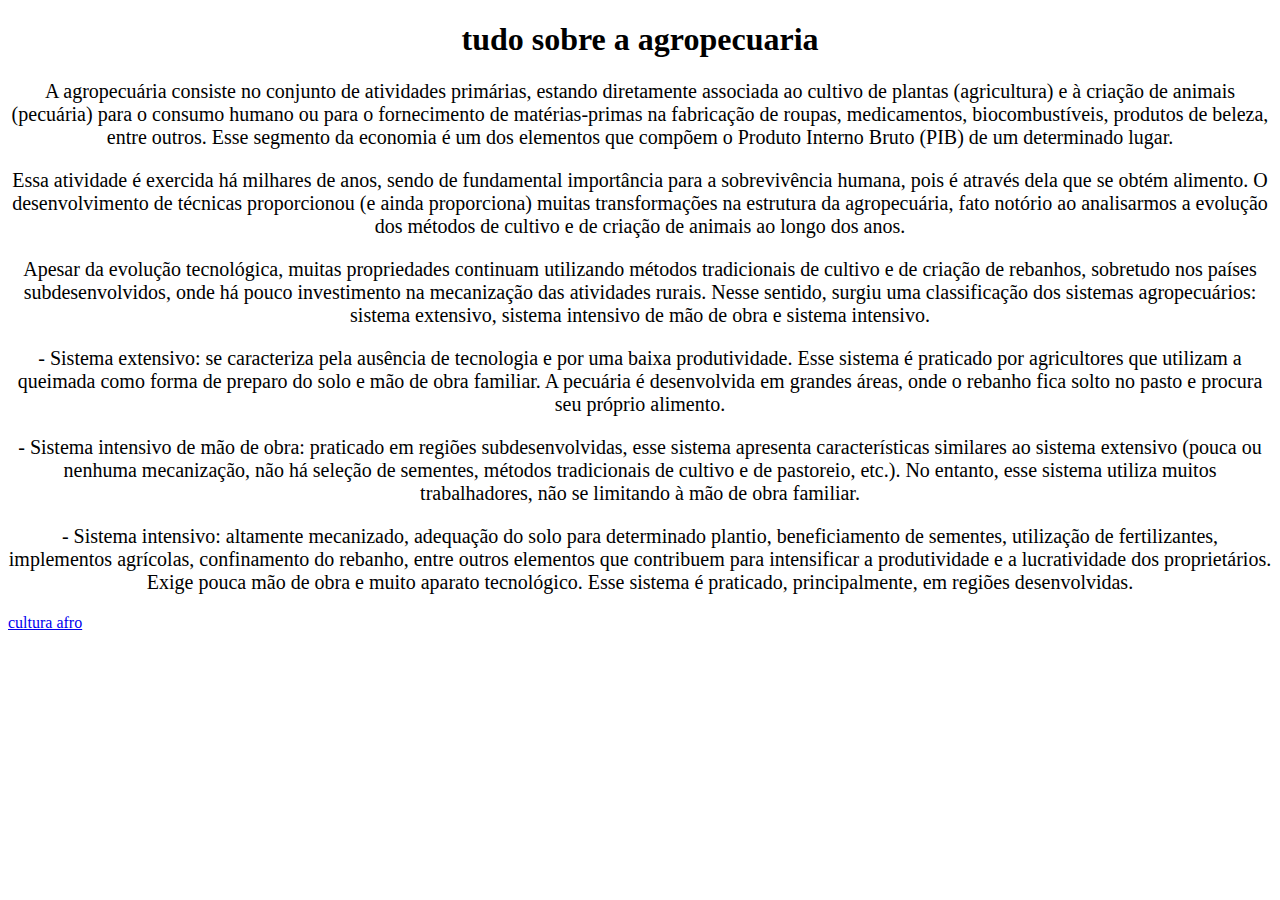
<file: index.html>
<!DOCTYPE html>
    <html>
        <head>
            <title>agropecuaria</title>
            <link rel="stylesheet" href="style.css">
        </head>
<h1>tudo sobre a agropecuaria</h1>
<p>A agropecuária consiste no conjunto de atividades primárias, estando diretamente associada ao cultivo de plantas (agricultura) e à criação de animais (pecuária) para o consumo humano ou para o fornecimento de matérias-primas na fabricação de roupas, medicamentos, biocombustíveis, produtos de beleza, entre outros. Esse segmento da economia é um dos elementos que compõem o Produto Interno Bruto (PIB) de um determinado lugar.</p>

<p>Essa atividade é exercida há milhares de anos, sendo de fundamental importância para a sobrevivência humana, pois é através dela que se obtém alimento. O desenvolvimento de técnicas proporcionou (e ainda proporciona) muitas transformações na estrutura da agropecuária, fato notório ao analisarmos a evolução dos métodos de cultivo e de criação de animais ao longo dos anos.</p>
<p>Apesar da evolução tecnológica, muitas propriedades continuam utilizando métodos tradicionais de cultivo e de criação de rebanhos, sobretudo nos países subdesenvolvidos, onde há pouco investimento na mecanização das atividades rurais. Nesse sentido, surgiu uma classificação dos sistemas agropecuários: sistema extensivo, sistema intensivo de mão de obra e sistema intensivo.</p>

<p>- Sistema extensivo: se caracteriza pela ausência de tecnologia e por uma baixa produtividade. Esse sistema é praticado por agricultores que utilizam a queimada como forma de preparo do solo e mão de obra familiar. A pecuária é desenvolvida em grandes áreas, onde o rebanho fica solto no pasto e procura seu próprio alimento.</p>

<p>- Sistema intensivo de mão de obra: praticado em regiões subdesenvolvidas, esse sistema apresenta características similares ao sistema extensivo (pouca ou nenhuma mecanização, não há seleção de sementes, métodos tradicionais de cultivo e de pastoreio, etc.). No entanto, esse sistema utiliza muitos trabalhadores, não se limitando à mão de obra familiar.</p>

<p>- Sistema intensivo: altamente mecanizado, adequação do solo para determinado plantio, beneficiamento de sementes, utilização de fertilizantes, implementos agrícolas, confinamento do rebanho, entre outros elementos que contribuem para intensificar a produtividade e a lucratividade dos proprietários. Exige pouca mão de obra e muito aparato tecnológico. Esse sistema é praticado, principalmente, em regiões desenvolvidas.</p>

    <body>
        <a href="cultura  afro.html" target="_blank">cultura afro<a/>
    </body>
</html>
</file>
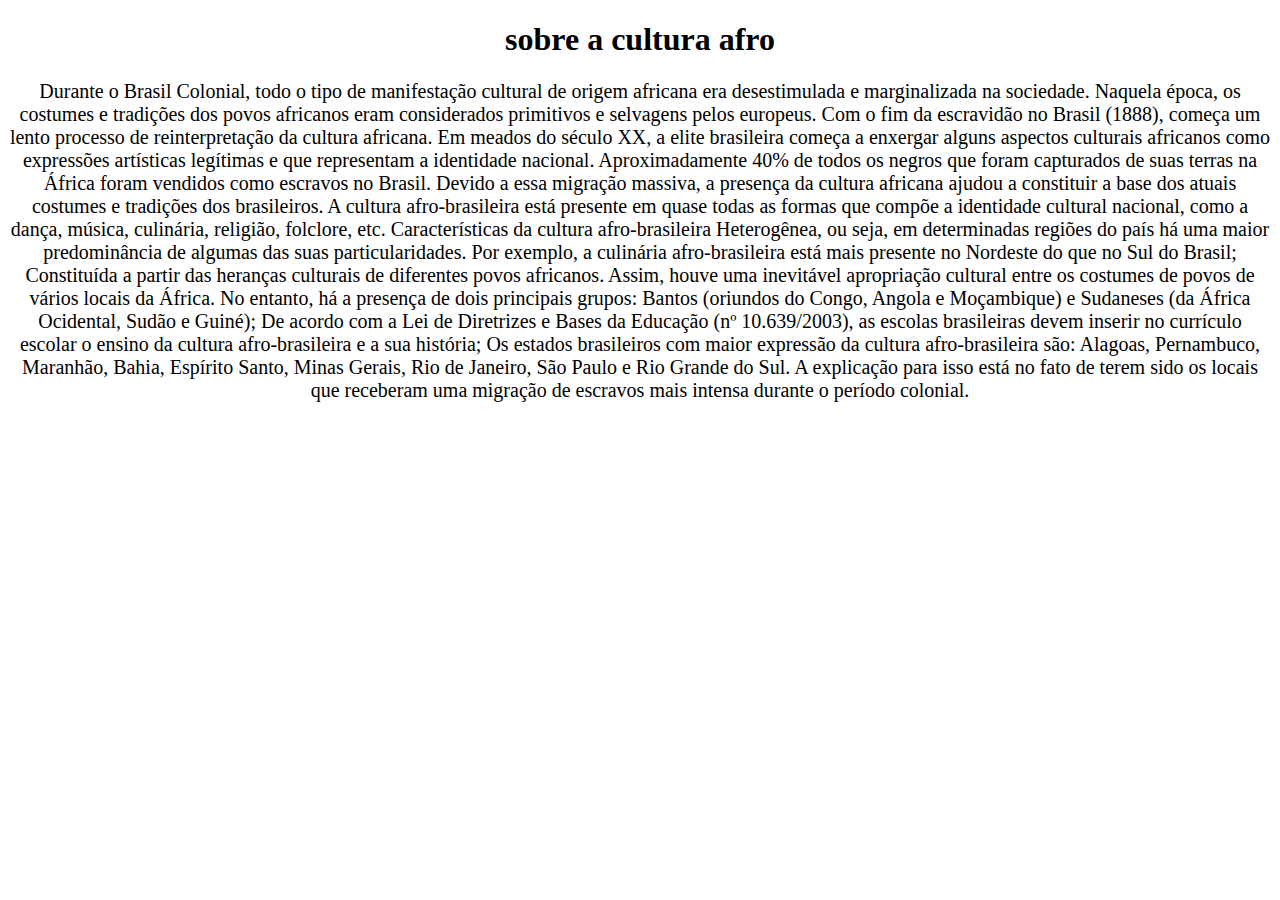
<file: cultura afro.html>
<!DOCTYPE html>
    <html>
        <head>
            <title>cultura afro </title>
            <link rel="stylesheet" href="style.css">
        </head>
<h1>sobre a cultura afro </h1>
<p>Durante o Brasil Colonial, todo o tipo de manifestação cultural de origem africana era desestimulada e marginalizada na sociedade. Naquela época, os costumes e tradições dos povos africanos eram considerados primitivos e selvagens pelos europeus.

Com o fim da escravidão no Brasil (1888), começa um lento processo de reinterpretação da cultura africana. Em meados do século XX, a elite brasileira começa a enxergar alguns aspectos culturais africanos como expressões artísticas legítimas e que representam a identidade nacional.

Aproximadamente 40% de todos os negros que foram capturados de suas terras na África foram vendidos como escravos no Brasil. Devido a essa migração massiva, a presença da cultura africana ajudou a constituir a base dos atuais costumes e tradições dos brasileiros.

A cultura afro-brasileira está presente em quase todas as formas que compõe a identidade cultural nacional, como a dança, música, culinária, religião, folclore, etc.

Características da cultura afro-brasileira
Heterogênea, ou seja, em determinadas regiões do país há uma maior predominância de algumas das suas particularidades. Por exemplo, a culinária afro-brasileira está mais presente no Nordeste do que no Sul do Brasil;
Constituída a partir das heranças culturais de diferentes povos africanos. Assim, houve uma inevitável apropriação cultural entre os costumes de povos de vários locais da África. No entanto, há a presença de dois principais grupos: Bantos (oriundos do Congo, Angola e Moçambique) e Sudaneses (da África Ocidental, Sudão e Guiné);
De acordo com a Lei de Diretrizes e Bases da Educação (nº 10.639/2003), as escolas brasileiras devem inserir no currículo escolar o ensino da cultura afro-brasileira e a sua história;
Os estados brasileiros com maior expressão da cultura afro-brasileira são: Alagoas, Pernambuco, Maranhão, Bahia, Espírito Santo, Minas Gerais, Rio de Janeiro, São Paulo e Rio Grande do Sul. A explicação para isso está no fato de terem sido os locais que receberam uma migração de escravos mais intensa durante o período colonial.</p>
</file>
<file: style.css>
#imagem{
	float: bottom;
}
p{
	text-align: center;
	font-size: 20px;

}

ul{
	font-size: 20px;
}
body{

}
#minecreft{
	width:100%;
	height: 600px;
}
h1{
#inicio font-size: 20px; text-align: center;

}
</file>
